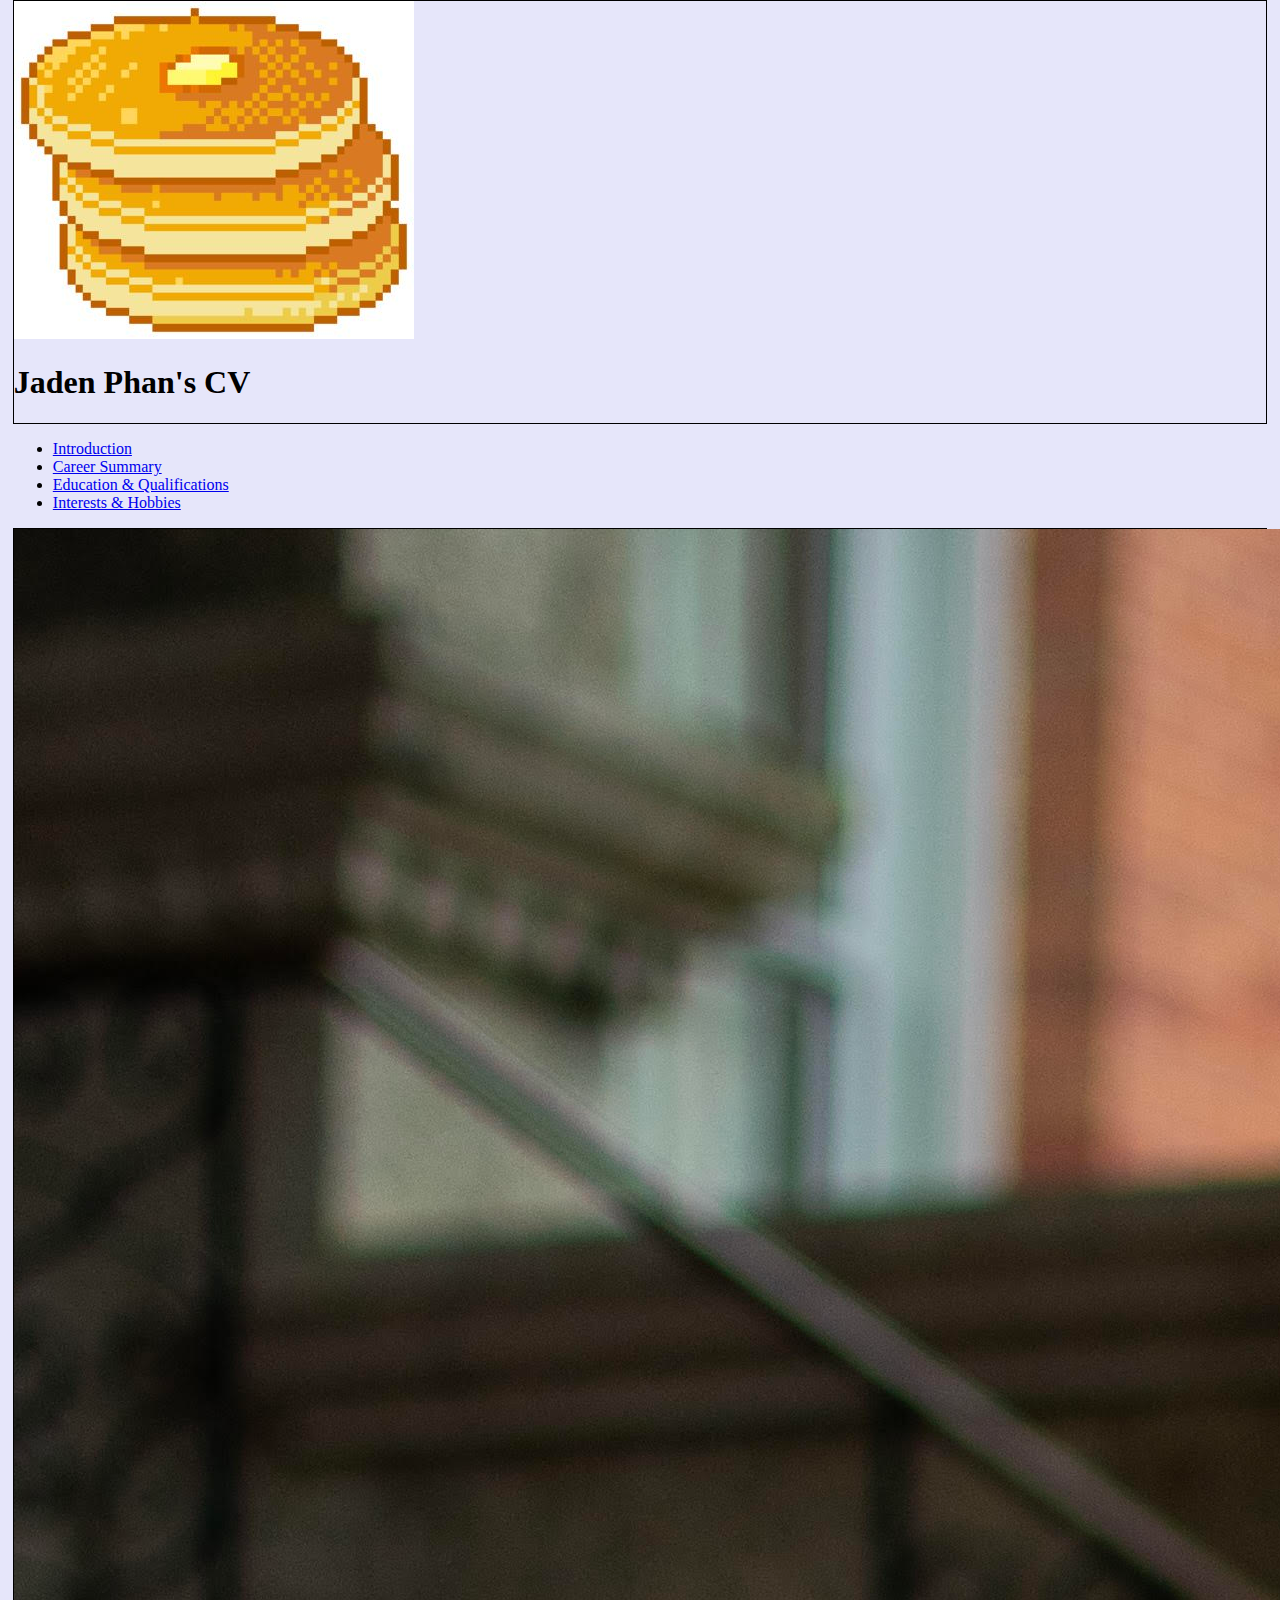
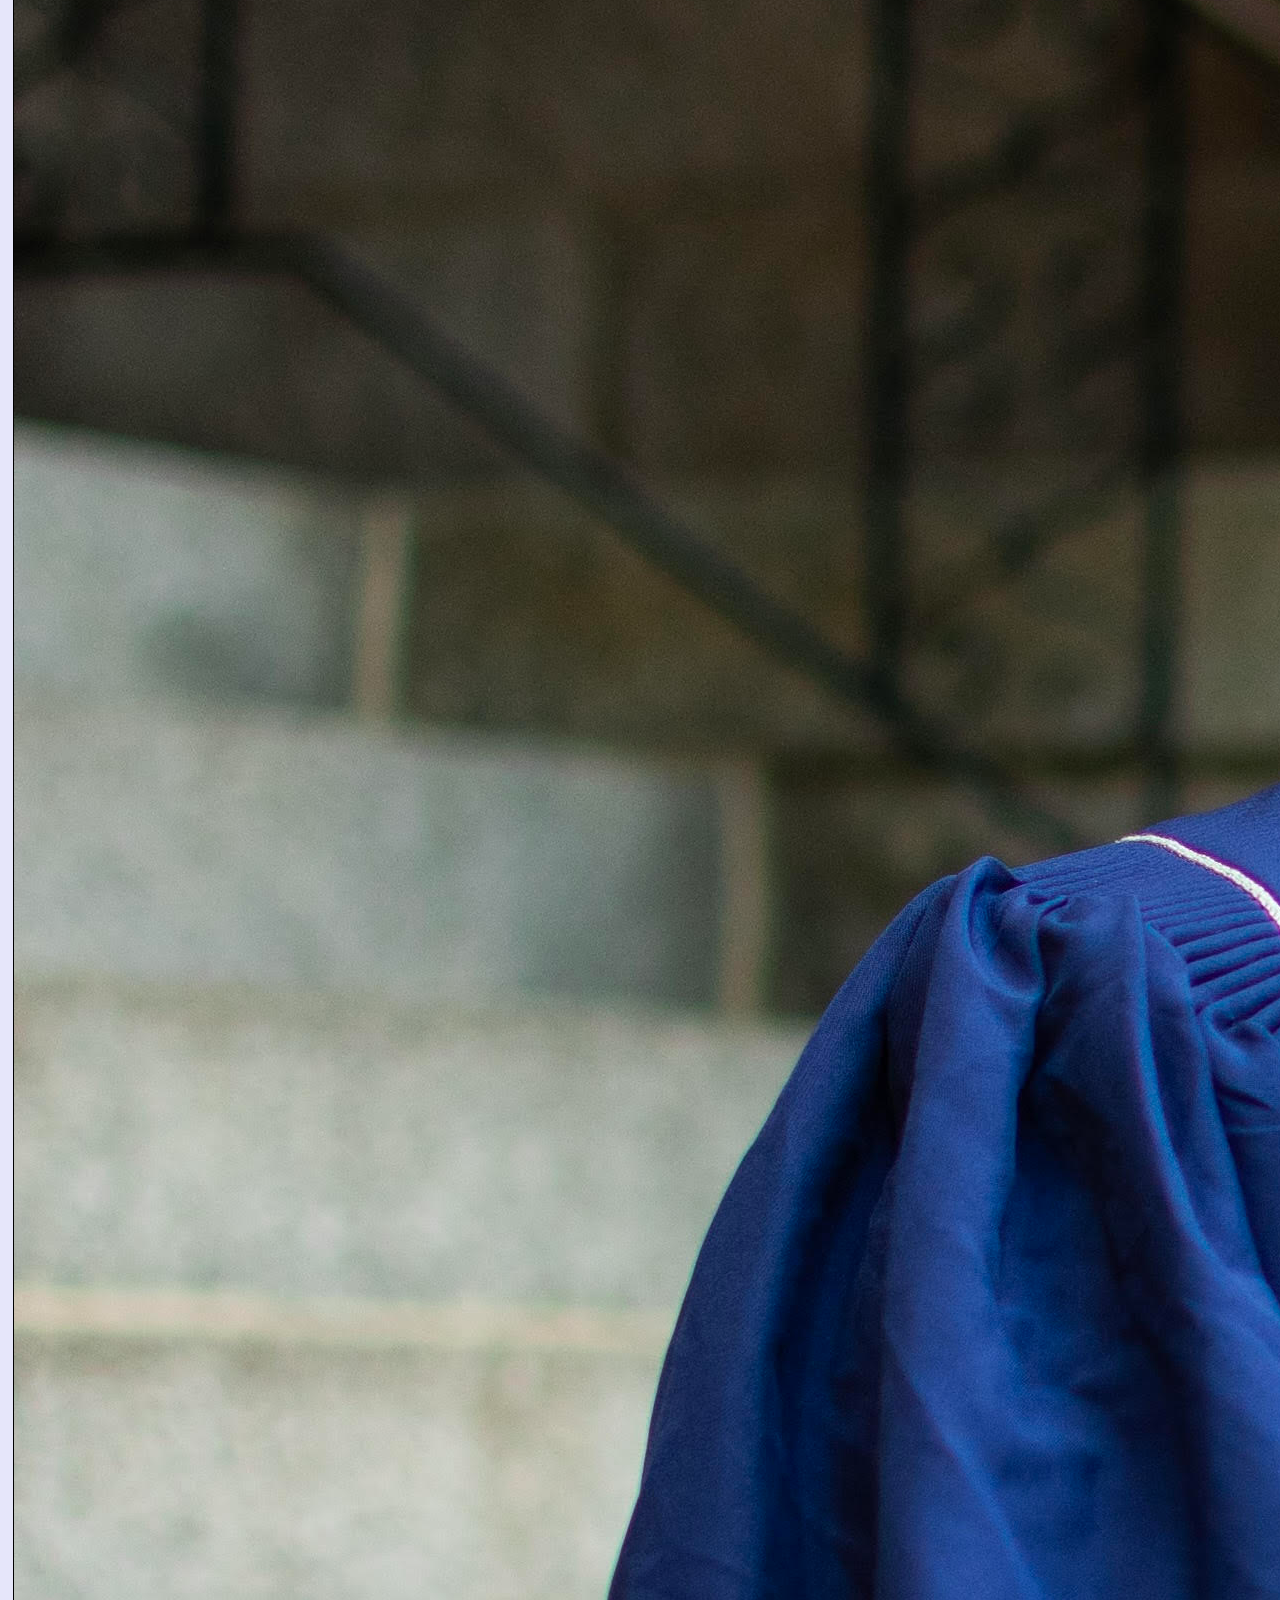
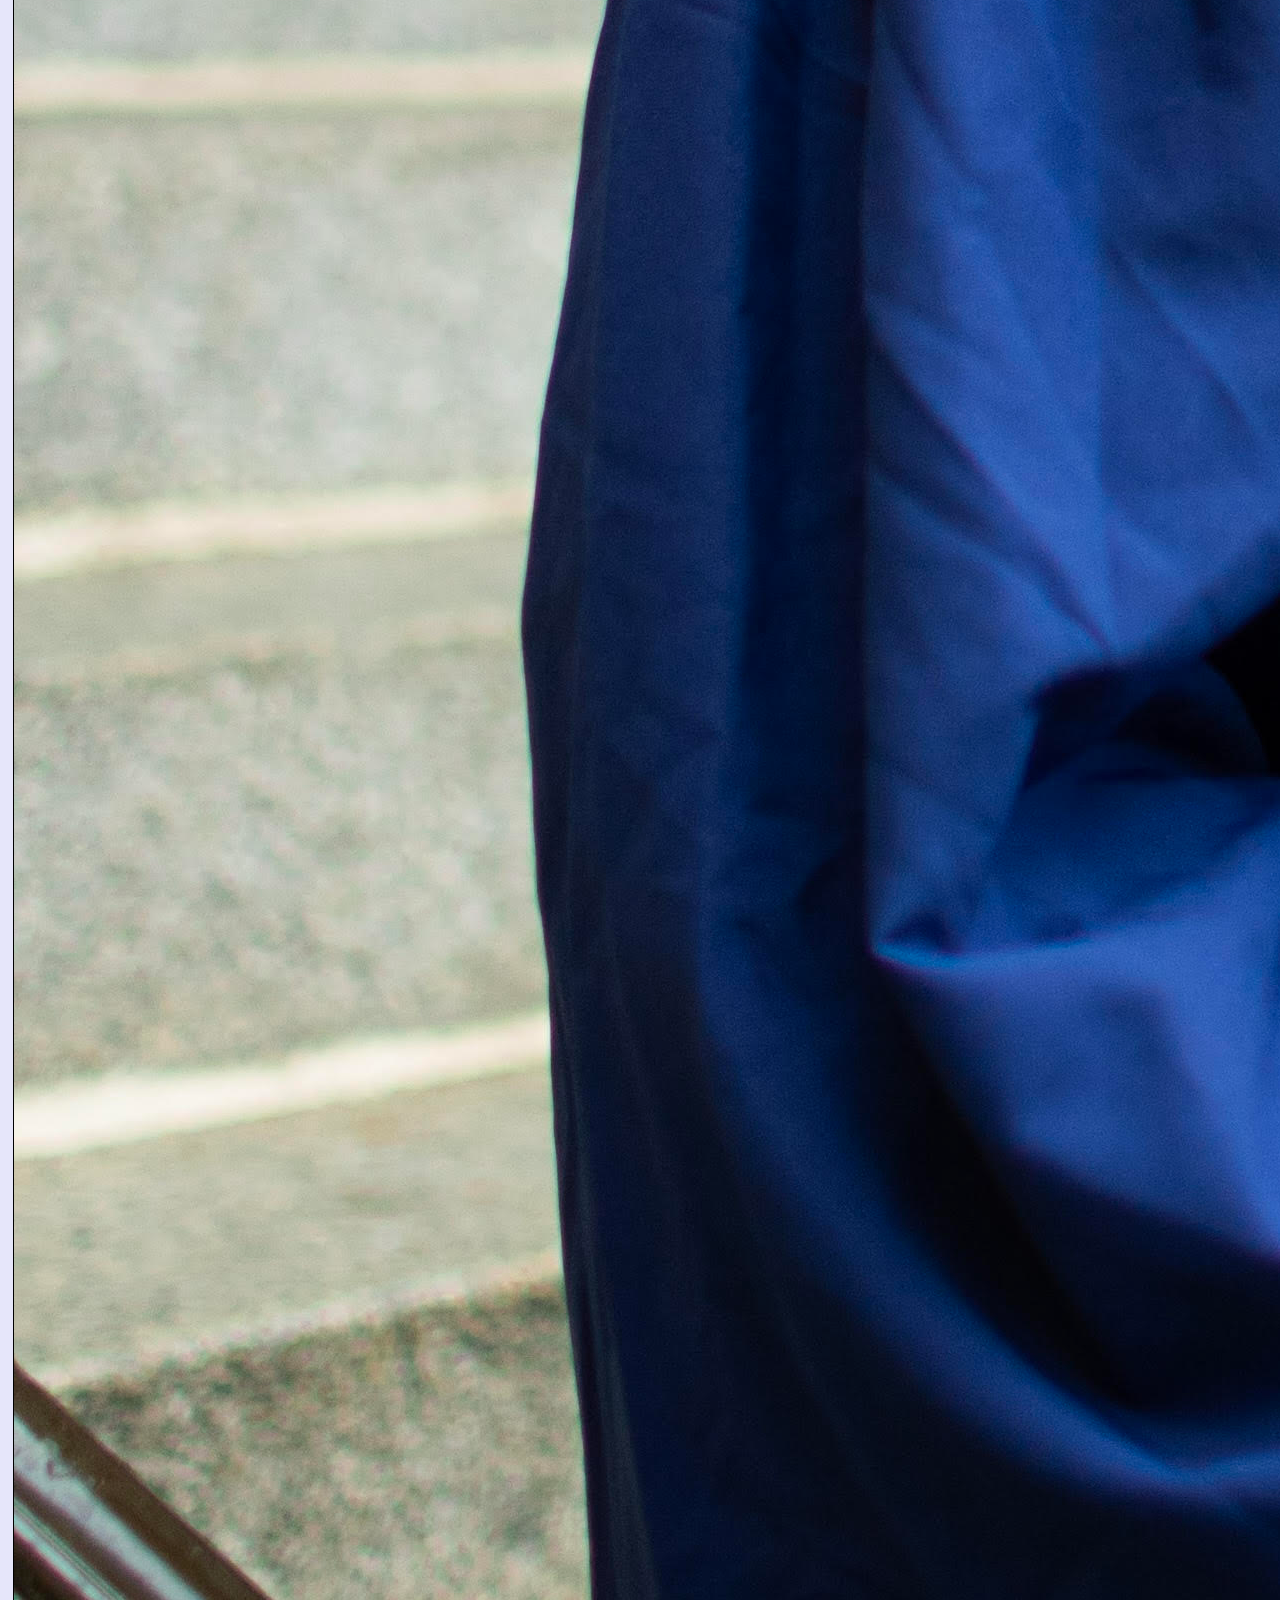
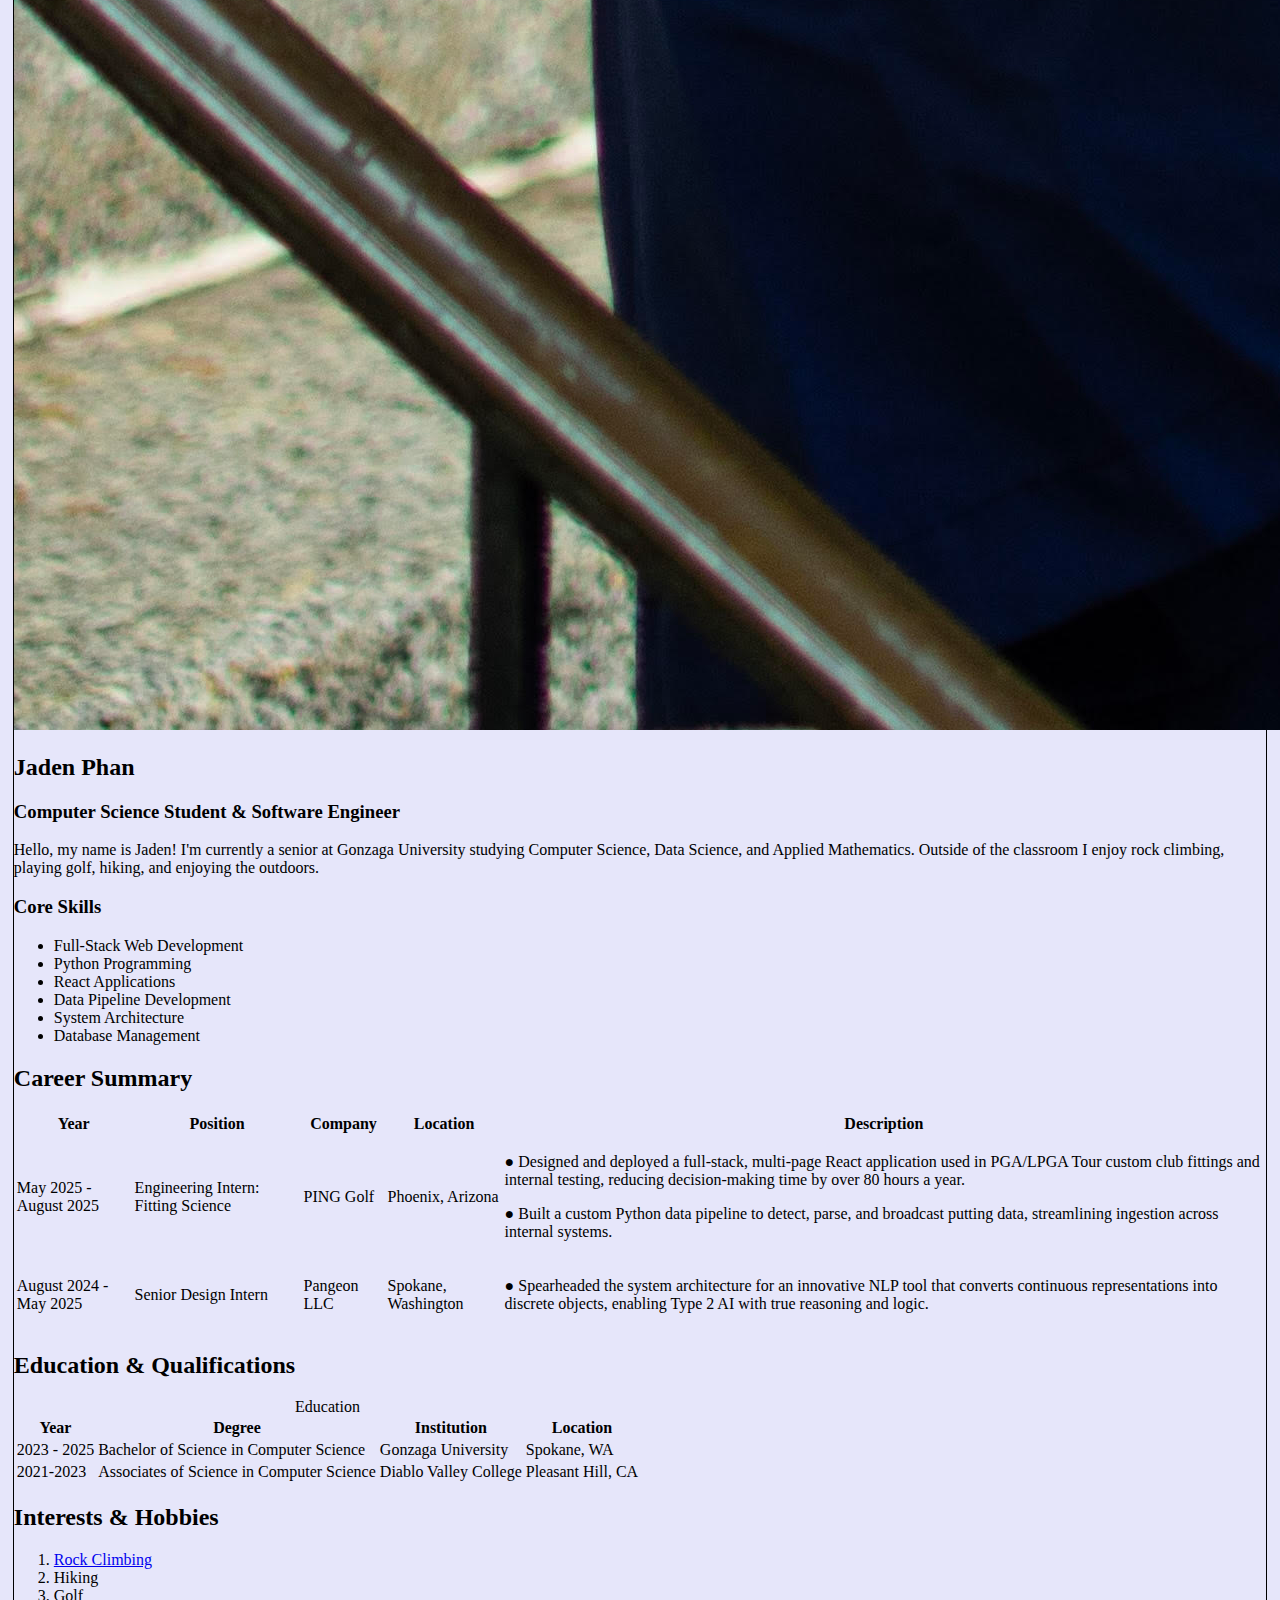
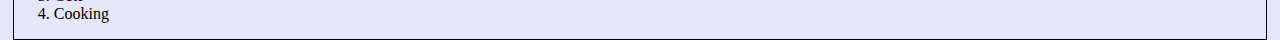
<file: index.html>
<!-- Jaden Phan - CPSC 332 - Homework 2 - CSS - 9/25/2025 -->

<!DOCTYPE html>
<html lang="en">

<head>
    <meta charset="UTF-8">
    <meta name="viewport" content="width=device-width, initial-scale=1.0">
    <title>Jaden Phan - CV</title>
    <link rel="icon" type="image/x-icon" href="imgs/icon.jpg">
    <link rel="stylesheet" href="styles.css">
</head>

<body>
    <!-- Header/Navigation Area -->
    <header class="header-section">
        <div class="logo-area">
            <img src="imgs/icon.jpg" alt="Logo" class="logo-image">
            <h1>Jaden Phan's CV</h1>
        </div>
        <nav>
            <ul class="navigation-bar">
                <li><a href="#introduction">Introduction</a></li>
                <li><a href="#career">Career Summary</a></li>
                <li><a href="#education">Education & Qualifications</a></li>
                <li><a href="#hobbies">Interests & Hobbies</a></li>
            </ul>
        </nav>
    </header>

    <!-- Main Container with Left and Right Sections -->
    <div class="main-container">
        <!-- Left Profile/Introduction Area -->
        <aside class="profile-section">
            <section id="introduction">
                <img src="imgs/pfp.jpg" alt="Jaden's profile picture" class="profile-image">
                <h2>Jaden Phan</h2>
                <h3>Computer Science Student & Software Engineer</h3>
                <p class="summary-paragraph">
                    Hello, my name is Jaden! I'm currently a senior at Gonzaga University
                    studying Computer Science, Data Science, and Applied Mathematics. Outside
                    of the classroom I enjoy rock climbing, playing golf, hiking, and enjoying
                    the outdoors.
                </p>
            </section>
        </aside>

        <!-- Right Main Content Area -->
        <main class="main-content">
            <!-- Core Skills Section -->
            <section class="skills-section">
                <h3>Core Skills</h3>
                <ul class="skills-list">
                    <li>Full-Stack Web Development</li>
                    <li>Python Programming</li>
                    <li>React Applications</li>
                    <li>Data Pipeline Development</li>
                    <li>System Architecture</li>
                    <li>Database Management</li>
                </ul>
            </section>

            <!-- Career Summary Section -->
            <section id="career" class="career-section">
                <h2>Career Summary</h2>
                <table class="career-table">
                    <thead>
                        <tr>
                            <th>Year</th>
                            <th>Position</th>
                            <th>Company</th>
                            <th>Location</th>
                            <th>Description</th>
                        </tr>
                    </thead>
                    <tbody>
                        <tr class="table-row-even">
                            <td>May 2025 - August 2025</td>
                            <td>Engineering Intern: Fitting Science</td>
                            <td>PING Golf</td>
                            <td>Phoenix, Arizona</td>
                            <td>
                                <p>● Designed and deployed a full-stack, multi-page React application used in PGA/LPGA
                                    Tour custom club fittings and internal testing, reducing decision-making time by
                                    over 80 hours a year.</p>
                                <p>● Built a custom Python data pipeline to detect, parse, and broadcast putting data,
                                    streamlining ingestion across internal systems.</p>
                            </td>
                        </tr>
                        <tr class="table-row-odd">
                            <td>August 2024 - May 2025</td>
                            <td>Senior Design Intern</td>
                            <td>Pangeon LLC</td>
                            <td>Spokane, Washington</td>
                            <td>
                                <p>● Spearheaded the system architecture for an innovative NLP tool that converts
                                    continuous representations into discrete objects, enabling Type 2 AI with true
                                    reasoning and logic.</p>
                            </td>
                        </tr>
                    </tbody>
                </table>
            </section>

            <!-- Education and Qualifications Section -->
            <section id="education" class="education-section">
                <h2>Education & Qualifications</h2>
                <table class="education-table">
                    <caption>Education</caption>
                    <thead>
                        <tr>
                            <th>Year</th>
                            <th>Degree</th>
                            <th>Institution</th>
                            <th>Location</th>
                        </tr>
                    </thead>
                    <tbody>
                        <tr class="table-row-even">
                            <td>2023 - 2025</td>
                            <td>Bachelor of Science in Computer Science</td>
                            <td>Gonzaga University</td>
                            <td>Spokane, WA</td>
                        </tr>
                        <tr class="table-row-odd">
                            <td>2021-2023</td>
                            <td>Associates of Science in Computer Science</td>
                            <td>Diablo Valley College</td>
                            <td>Pleasant Hill, CA</td>
                        </tr>
                    </tbody>
                </table>
            </section>

            <!-- Interests and Hobbies Section -->
            <section id="hobbies" class="hobbies-section">
                <h2>Interests & Hobbies</h2>
                <ol class="hobbies-list">
                    <li><a href="imgs/climbing.webp" target="_blank" class="hobby-link">Rock Climbing</a></li>
                    <li>Hiking</li>
                    <li>Golf</li>
                    <li>Cooking</li>
                </ol>
            </section>
        </main>
    </div>
</body>

</html>
</file>
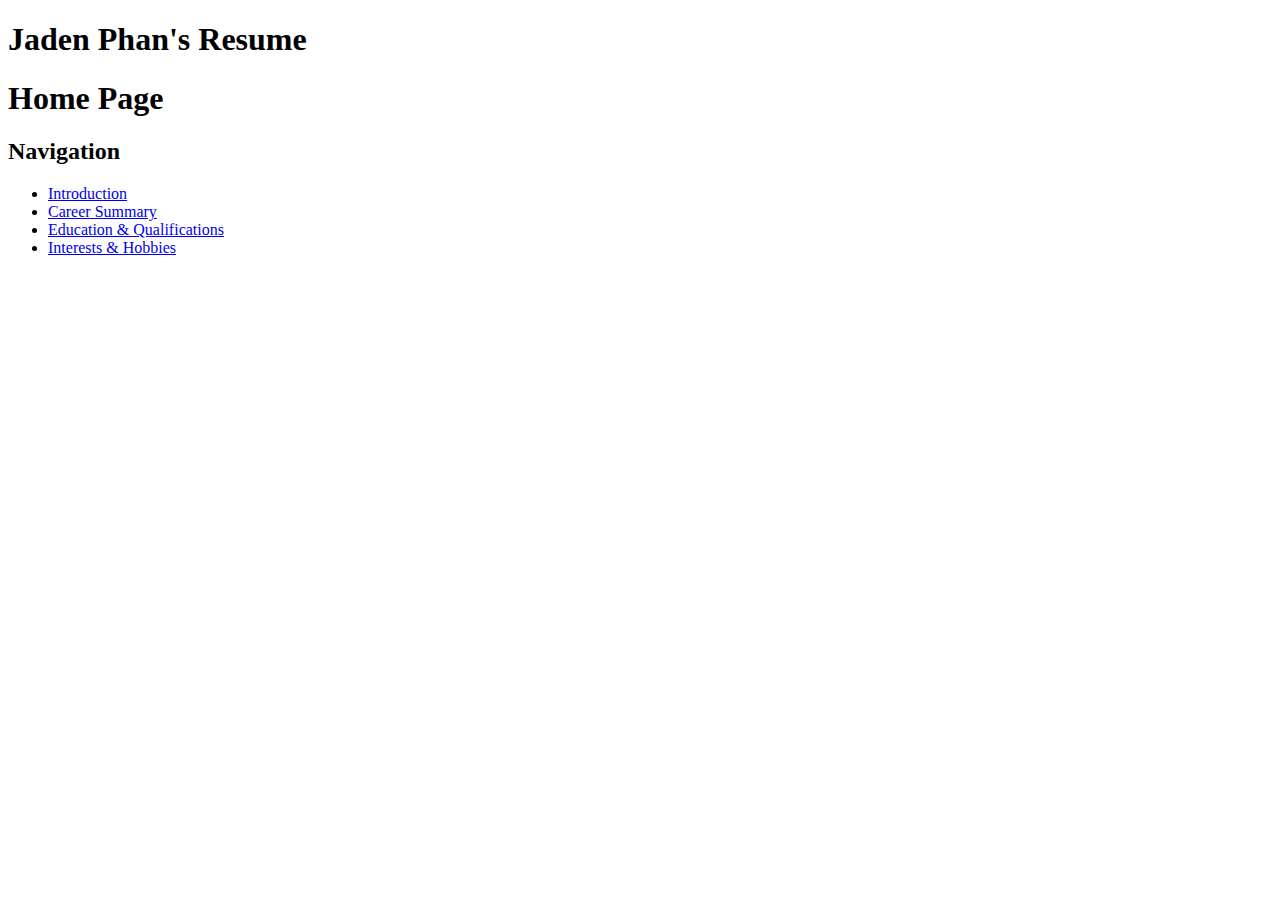
<file: pages/index.html>
<!-- Jaden Phan - Web Dev - HW1 - 9/11 -->

<!DOCTYPE html>
<html lang="en">

<head>
    <meta charset="UTF-8">
    <meta name="viewport" content="width=device-width, initial-scale=1.0">
    <title>Home Page</title>
    <link rel="icon" type="image/x-icon" href="icon.jpg">
</head>

<body>
    <h1>Jaden Phan's Resume</h1>
    <h1>
        Home Page
    </h1>
    <h2>
        Navigation
    </h2>
    <ul>
        <li>
            <a href="introduction.html">Introduction</a>
        </li>
        <li>
            <a href="career.html">Career Summary</a>
        </li>
        <li>
            <a href="education.html">Education & Qualifications</a>
        </li>
        <li>
            <a href="hobbies.html">Interests & Hobbies</a>
        </li>
    </ul>
</body>

</html>
</file>
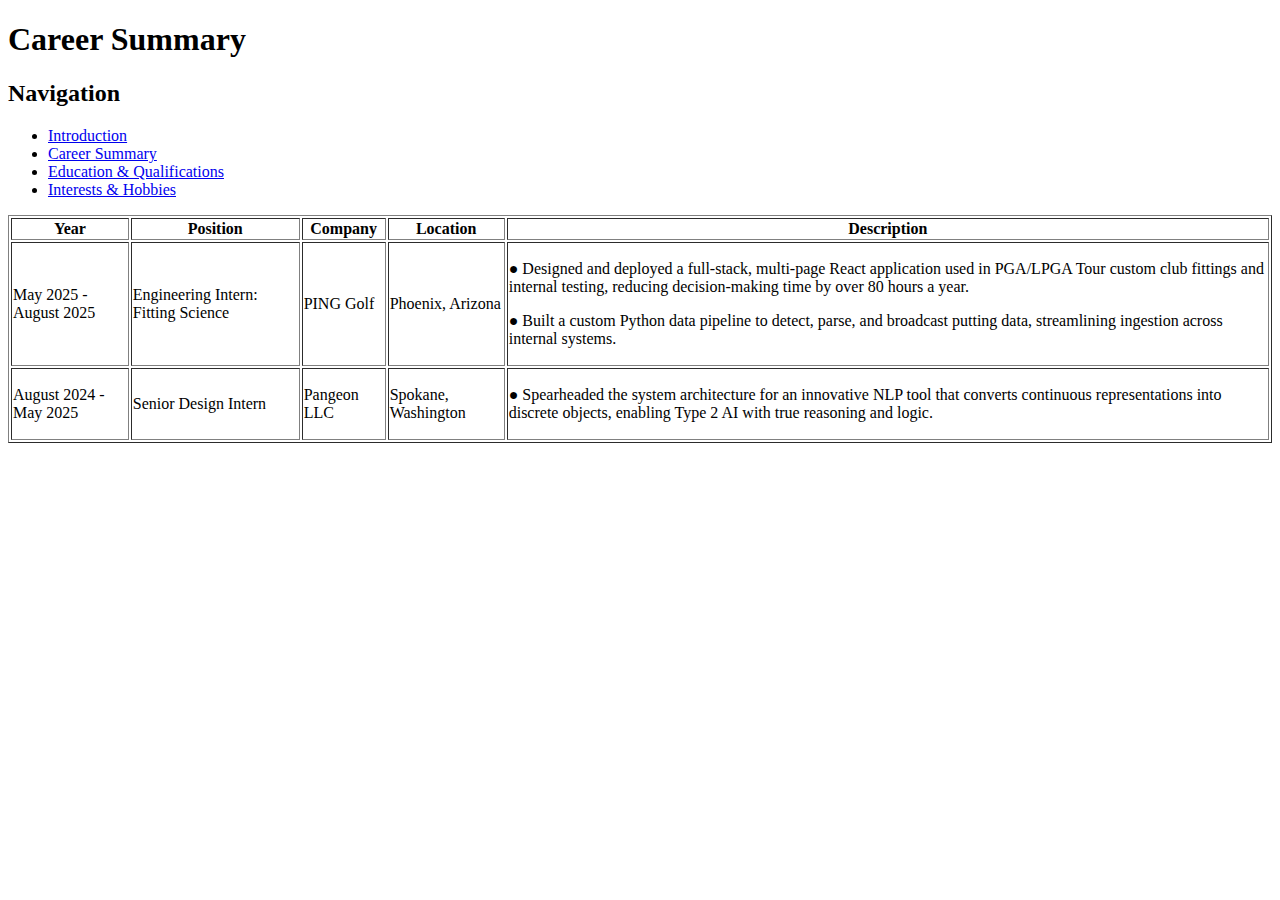
<file: career.html>
<!-- Jaden Phan - Web Dev - HW1 - 9/11 -->

<!DOCTYPE html>
<html lang="en">

<head>
    <meta charset="UTF-8">
    <meta name="viewport" content="width=device-width, initial-scale=1.0">
    <title>Career Summary</title>
    <link rel="icon" type="image/x-icon" href="icon.jpg">
</head>

<body>
    <h1>Career Summary</h1>
    <h2>Navigation</h2>
    <ul>
        <li>
            <a href="introduction.html">Introduction</a>
        </li>
        <li>
            <a href="career.html">Career Summary</a>
        </li>
        <li>
            <a href="education.html">Education & Qualifications</a>
        </li>
        <li>
            <a href="hobbies.html">Interests & Hobbies</a>
        </li>
    </ul>
    <table border="1">
        <thead>
            <tr>
                <th>Year</th>
                <th>Position</th>
                <th>Company</th>
                <th>Location</th>
                <th>Description</th>
            </tr>
        </thead>
        <tbody>
            <tr>
                <td>May 2025 - August 2025</td>
                <td>Engineering Intern: Fitting Science</td>
                <td>PING Golf</td>
                <td>Phoenix, Arizona</td>
                <td>
                    <p>
                        ● Designed and deployed a full-stack, multi-page React application used in PGA/LPGA Tour custom
                        club fittings and internal testing, reducing decision-making time by over 80 hours a year.
                    </p>
                    <p>
                        ● Built a custom Python data pipeline to detect, parse, and broadcast putting data, streamlining
                        ingestion
                        across internal systems.
                    </p>
                </td>
            </tr>
            <tr>
                <td>August 2024 - May 2025</td>
                <td>Senior Design Intern</td>
                <td>Pangeon LLC</td>
                <td>Spokane, Washington</td>
                <td>
                    <p>
                        ● Spearheaded the system architecture for an innovative NLP tool that converts continuous
                        representations into discrete objects, enabling Type 2 AI with true reasoning and logic. </p>
                </td>
            </tr>
            <!-- Add more rows as needed -->
        </tbody>
    </table>
</body>

</html>
</file>
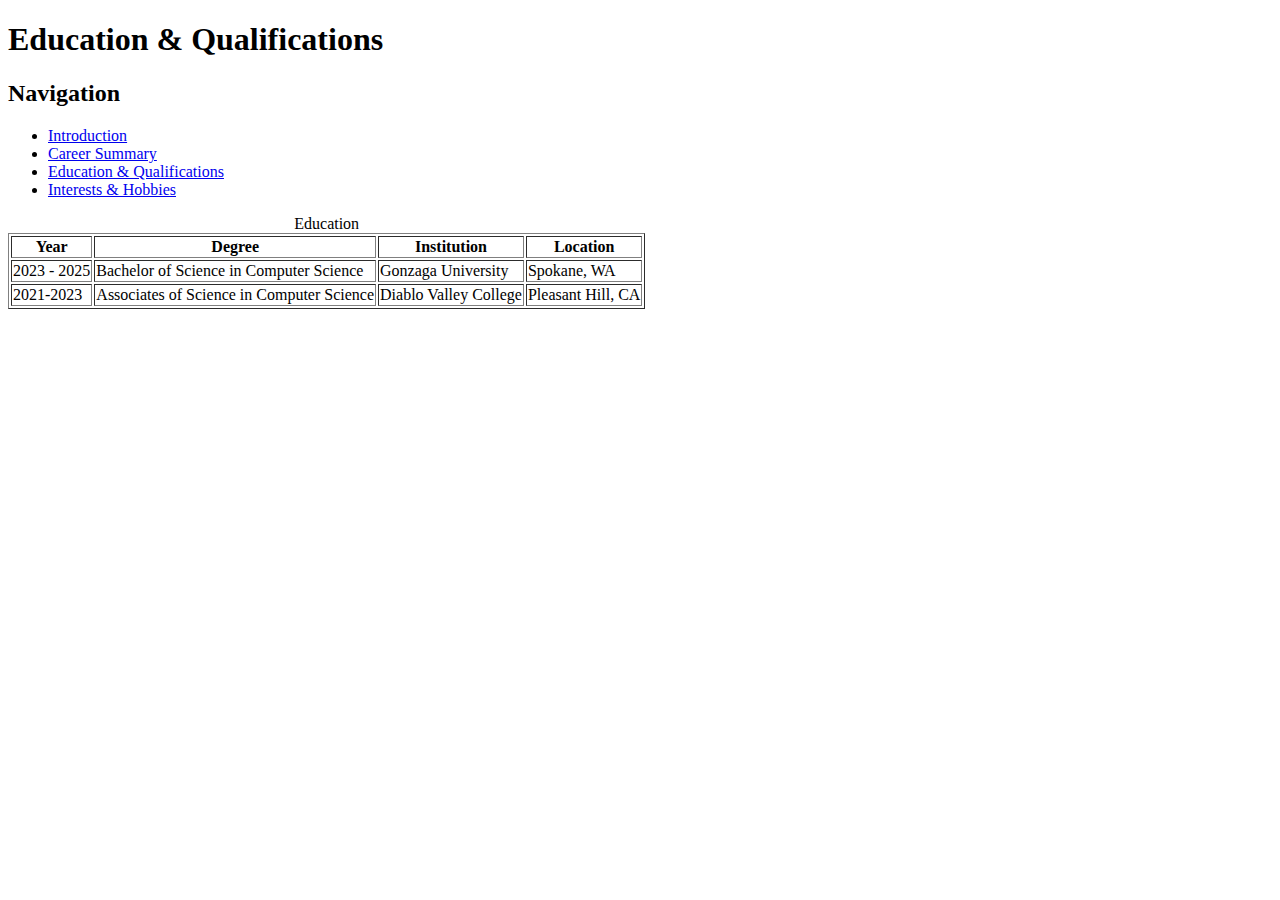
<file: education.html>
<!-- Jaden Phan - Web Dev - HW1 - 9/11 -->

<!DOCTYPE html>
<html lang="en">

<head>
    <meta charset="UTF-8">
    <meta name="viewport" content="width=device-width, initial-scale=1.0">
    <title>Education & Qualifications</title>
    <link rel="icon" type="image/x-icon" href="icon.jpg">
</head>

<body>
    <h1>Education & Qualifications</h1>
    <h2>Navigation</h2>
    <ul>
        <li>
            <a href="introduction.html">Introduction</a>
        </li>
        <li>
            <a href="career.html">Career Summary</a>
        </li>
        <li>
            <a href="education.html">Education & Qualifications</a>
        </li>
        <li>
            <a href="hobbies.html">Interests & Hobbies</a>
        </li>
    </ul>
    <!-- Education Table -->
    <table border="1">
        <caption>Education</caption>
        <thead>
            <tr>
                <th>Year</th>
                <th>Degree</th>
                <th>Institution</th>
                <th>Location</th>
            </tr>
        </thead>
        <tbody>
            <tr>
                <td>2023 - 2025</td>
                <td>Bachelor of Science in Computer Science</td>
                <td>Gonzaga University</td>
                <td>Spokane, WA</td>
            </tr>
            <tr>
                <td>2021-2023</td>
                <td>Associates of Science in Computer Science</td>
                <td>Diablo Valley College</td>
                <td>Pleasant Hill, CA</td>
            </tr>
            <!-- Add more rows as needed -->
        </tbody>
    </table>

    <br>
</body>

</html>
</file>
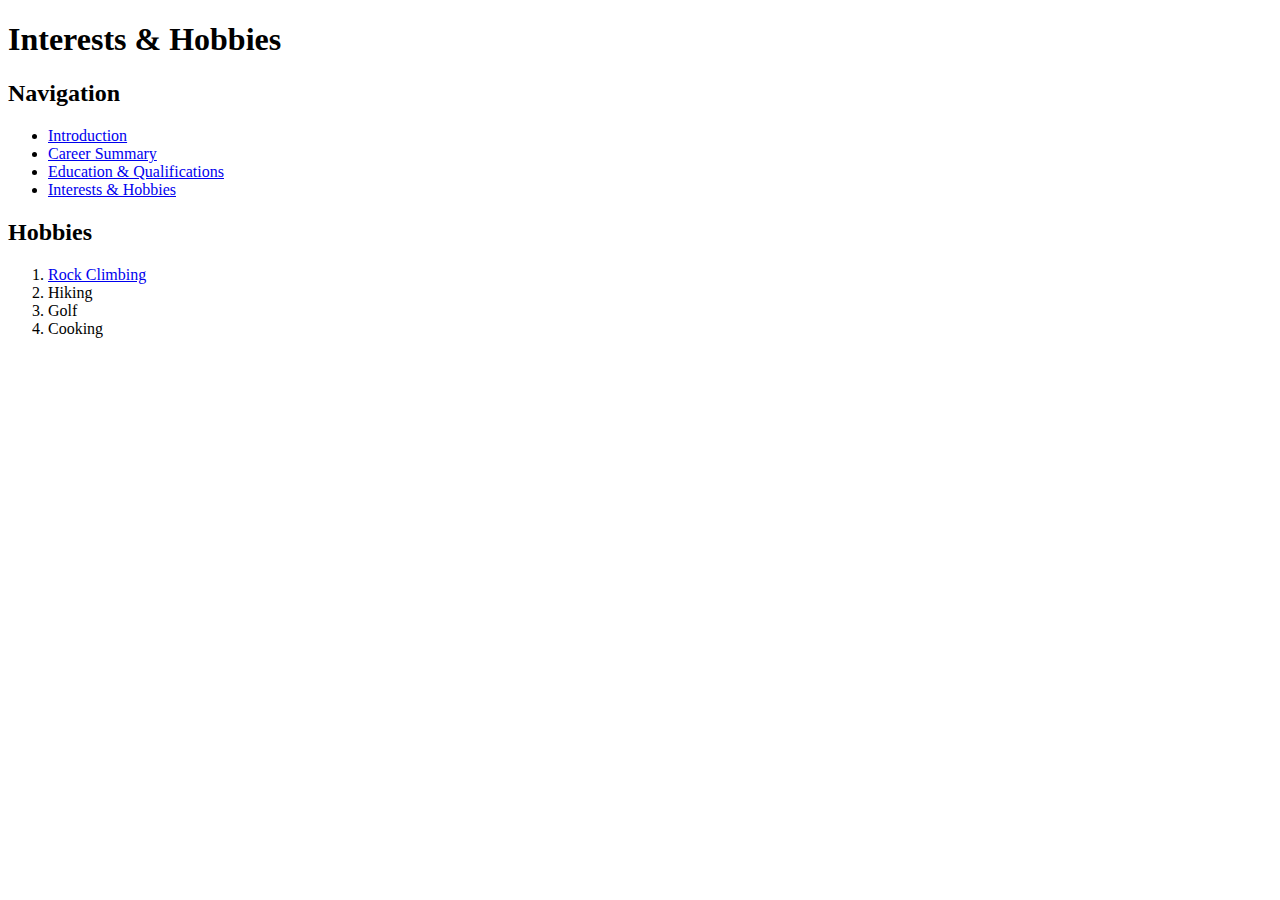
<file: hobbies.html>
<!-- Jaden Phan - Web Dev - HW1 - 9/11 -->

<!DOCTYPE html>
<html lang="en">

<head>
    <meta charset="UTF-8">
    <meta name="viewport" content="width=device-width, initial-scale=1.0">
    <title>Interests & Hobbies</title>
    <link rel="icon" type="image/x-icon" href="icon.jpg">
</head>

<body>
    <h1>Interests & Hobbies</h1>
    <h2>Navigation</h2>
    <ul>
        <li>
            <a href="introduction.html">Introduction</a>
        </li>
        <li>
            <a href="career.html">Career Summary</a>
        </li>
        <li>
            <a href="education.html">Education & Qualifications</a>
        </li>
        <li>
            <a href="hobbies.html">Interests & Hobbies</a>
        </li>
    </ul>
    <h2>Hobbies</h2>
    <ol>
        <li><a href="climbing.webp" target="_blank">Rock Climbing</a></li>
        <li>Hiking</li>
        <li>Golf</li>
        <li>Cooking</li>
    </ol>
</body>

</html>
</file>
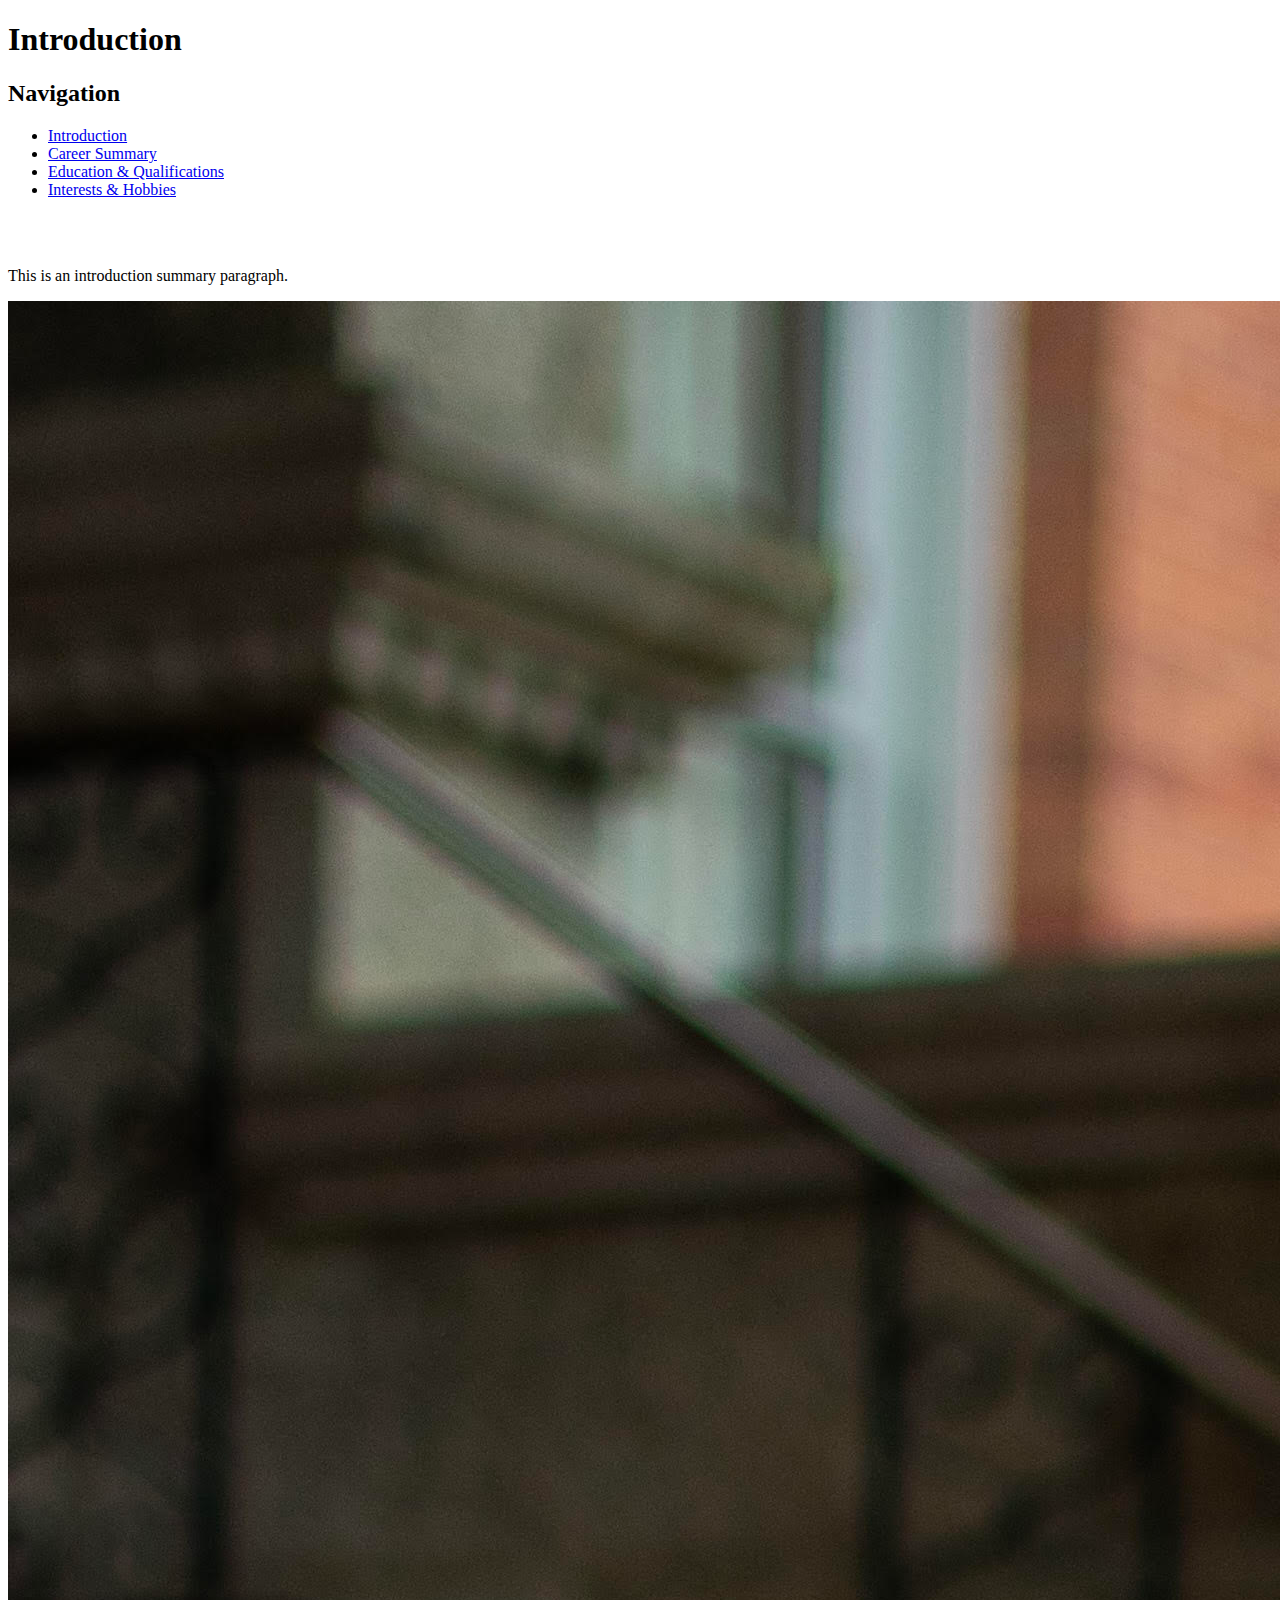
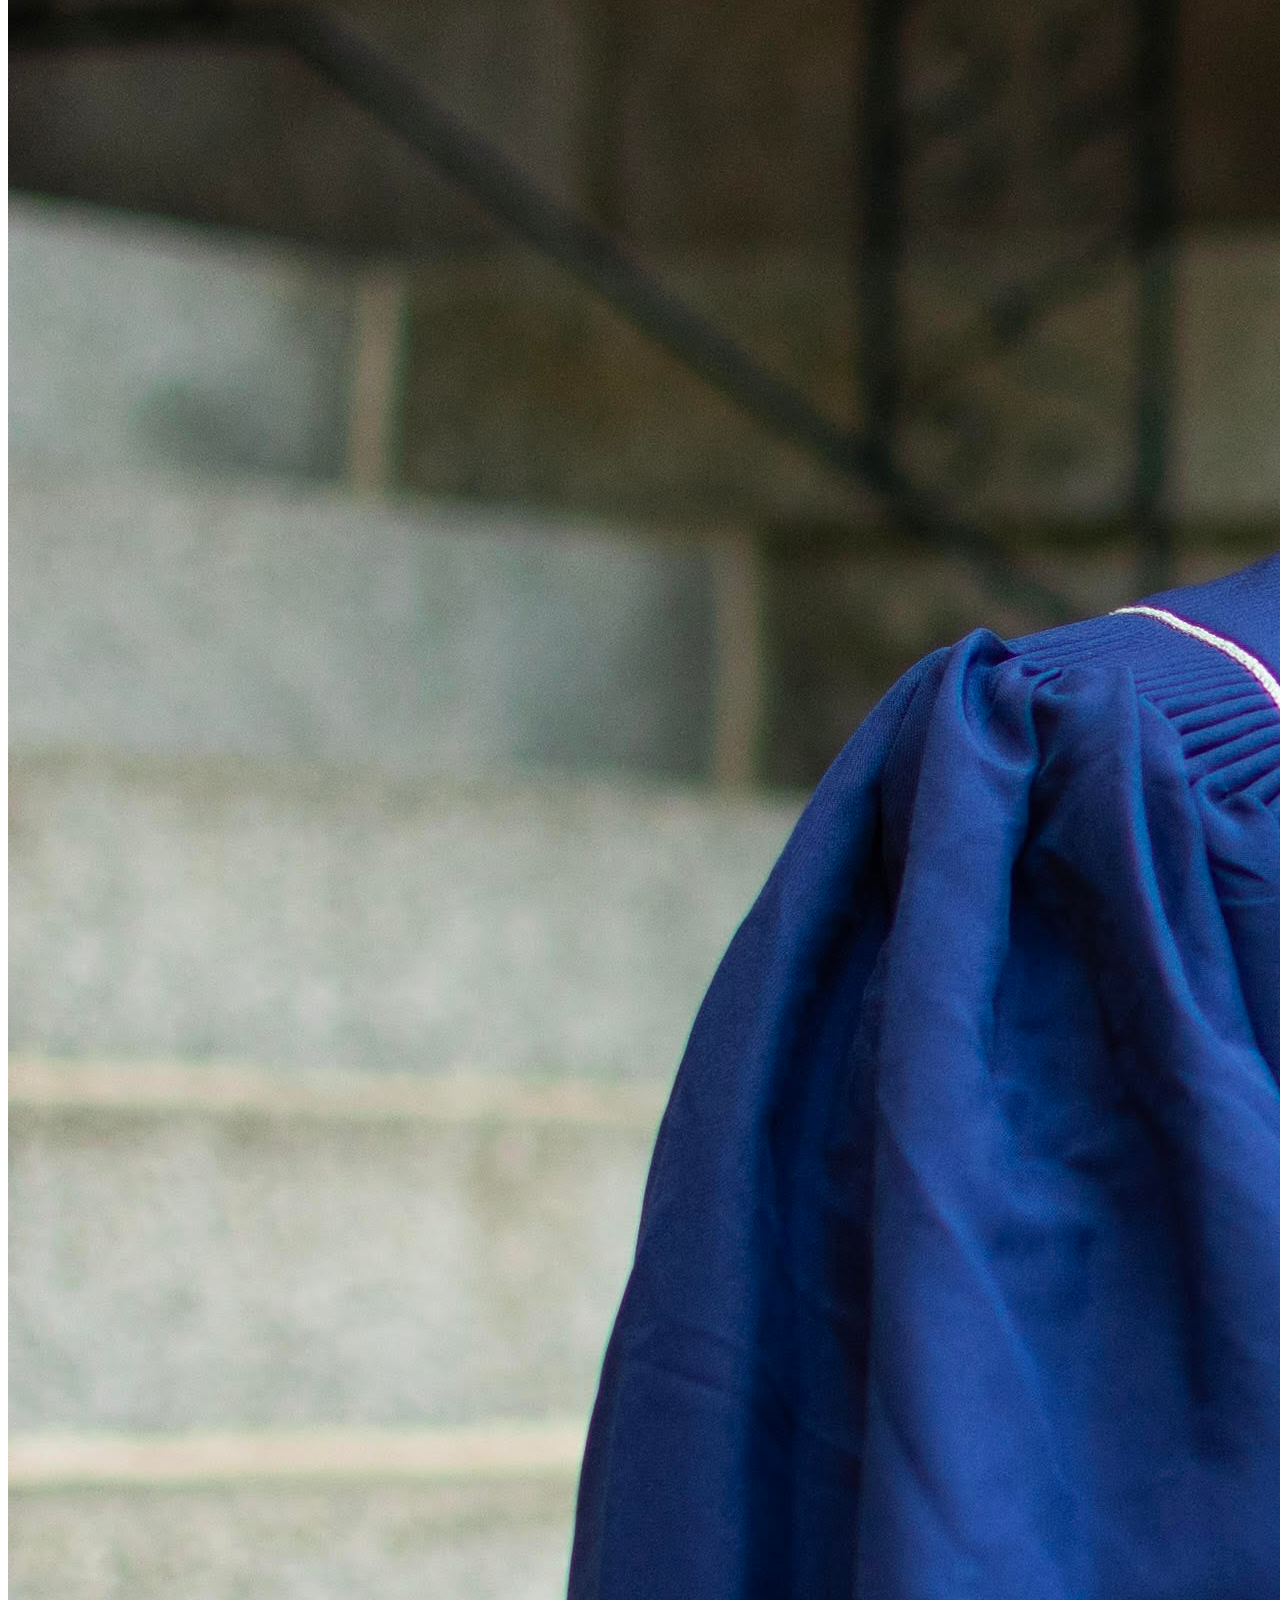
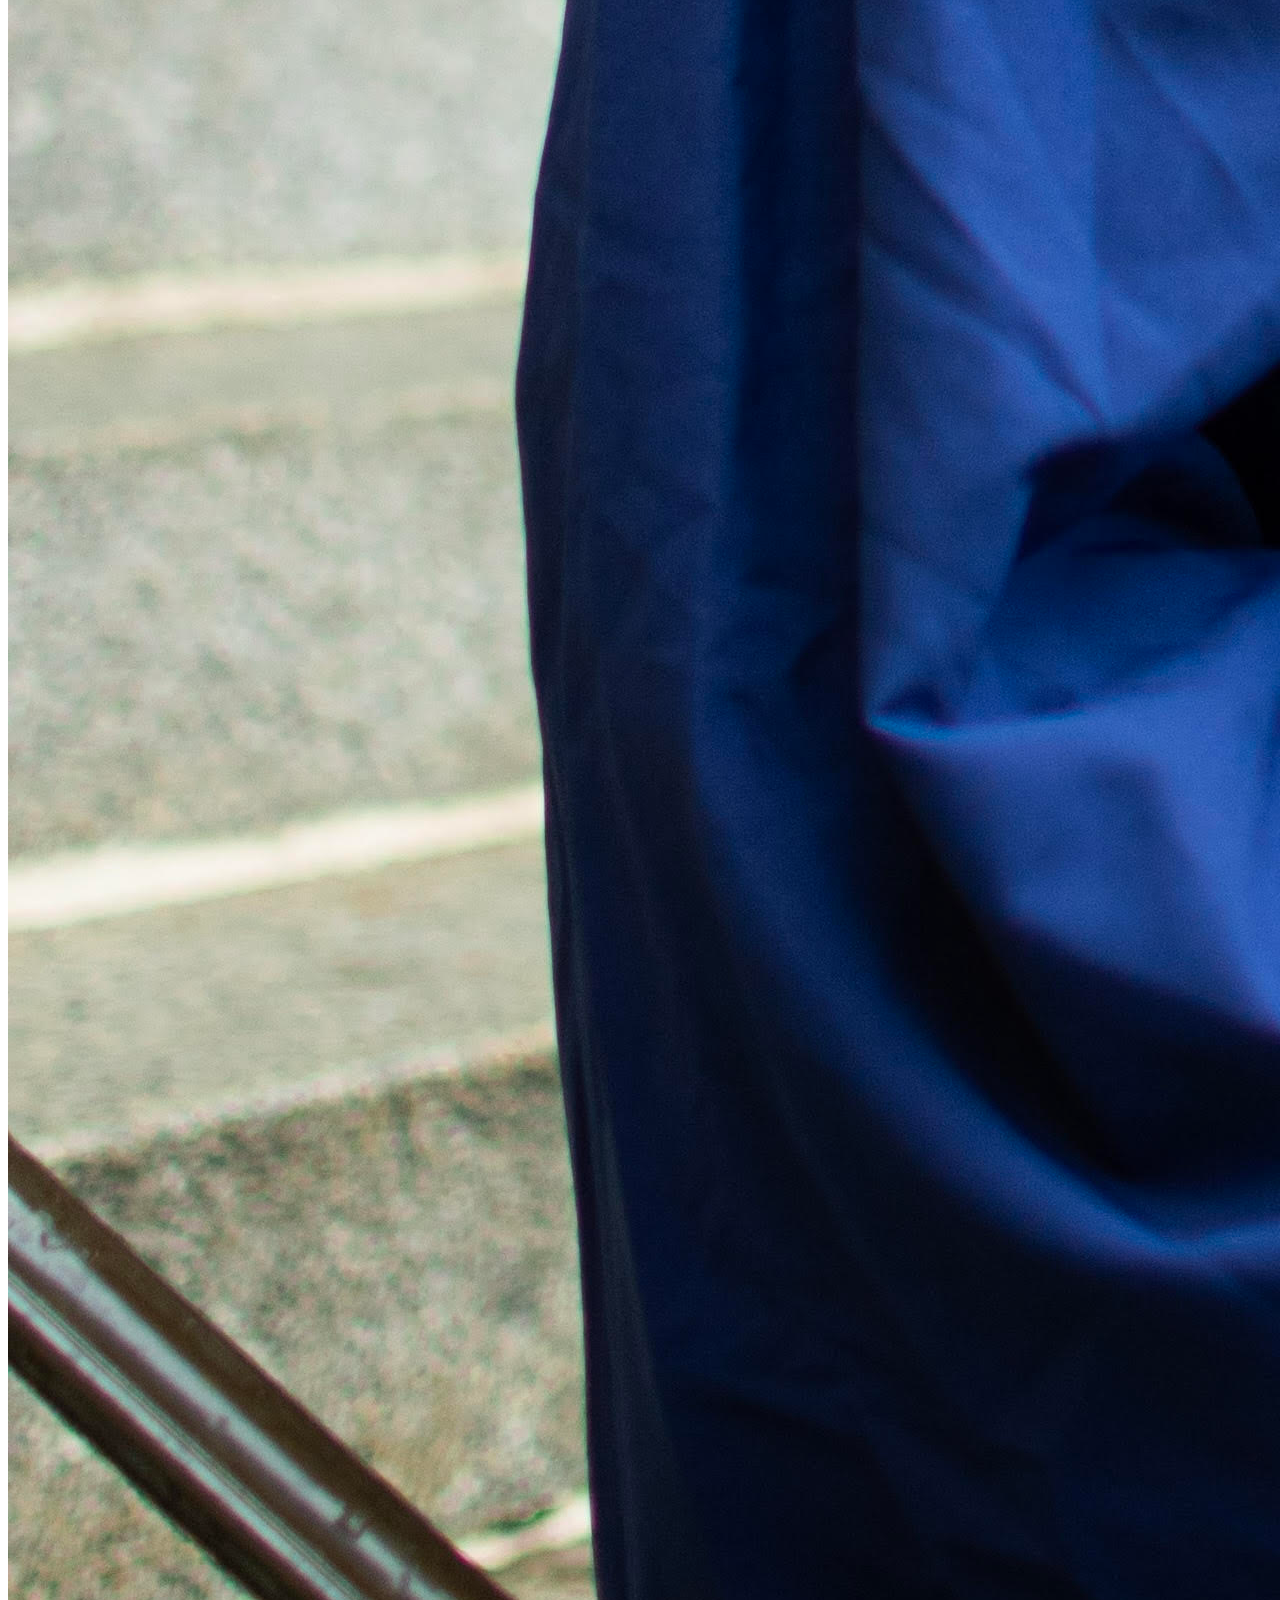
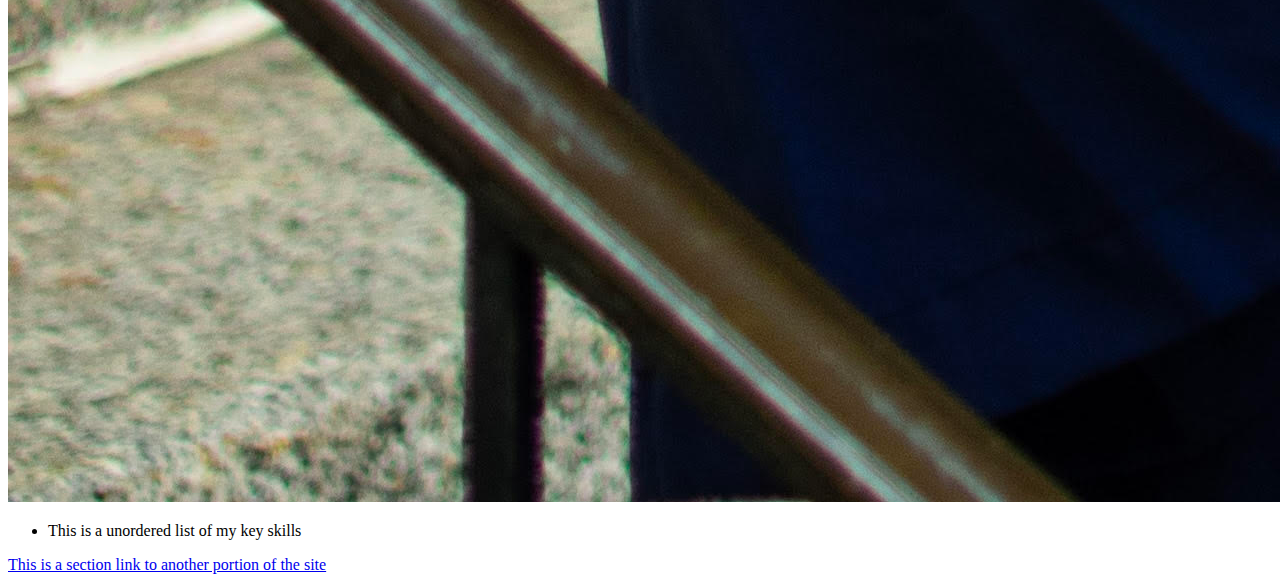
<file: introduction.html>
<!-- Jaden Phan - Web Dev - HW1 - 9/11 -->

<!DOCTYPE html>
<html lang="en">

<head>
    <meta charset="UTF-8">
    <meta name="viewport" content="width=device-width, initial-scale=1.0">
    <title>Introduction</title>
    <link rel="icon" type="image/x-icon" href="icon.jpg">
</head>

<body>
    <h1>Introduction</h1>
    <h2>Navigation</h2>
    <ul>
        <li>
            <a href="introduction.html">Introduction</a>
        </li>
        <li>
            <a href="career.html">Career Summary</a>
        </li>
        <li>
            <a href="education.html">Education & Qualifications</a>
        </li>
        <li>
            <a href="hobbies.html">Interests & Hobbies</a>
        </li>
    </ul>
    <br><br>
    <p>
        This is an introduction summary paragraph.
    </p>
    <img src="pfp.jpg" alt="This is Jaden's profile picture">
    <ul>
        <li>This is a unordered list of my key skills</li>
    </ul>
    <a href="index.html">This is a section link to another portion of the site</a>
</body>

</html>
</file>
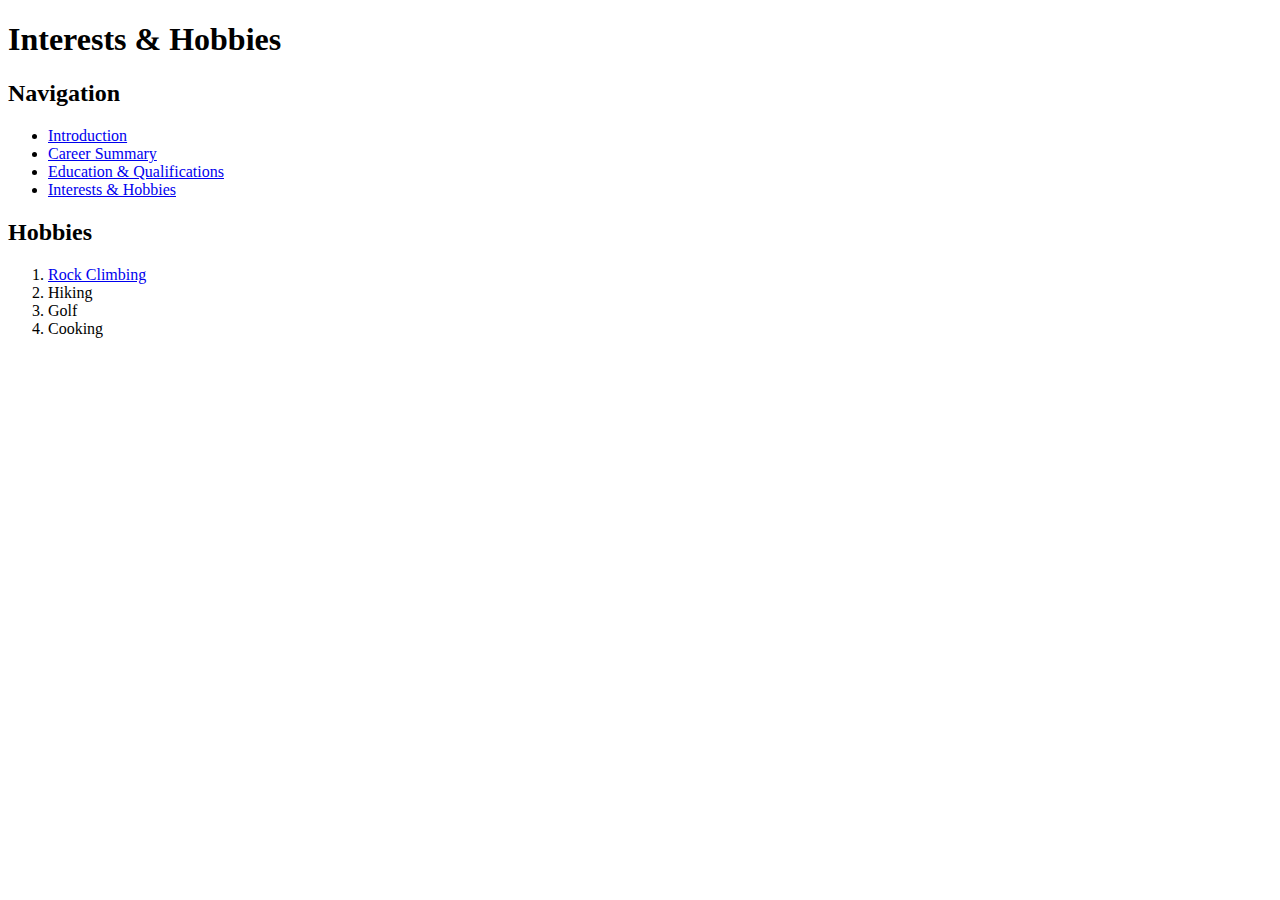
<file: pages/hobbies.html>
<!-- Jaden Phan - Web Dev - HW1 - 9/11 -->

<!DOCTYPE html>
<html lang="en">

<head>
    <meta charset="UTF-8">
    <meta name="viewport" content="width=device-width, initial-scale=1.0">
    <title>Interests & Hobbies</title>
    <link rel="icon" type="image/x-icon" href="icon.jpg">
</head>

<body>
    <h1>Interests & Hobbies</h1>
    <h2>Navigation</h2>
    <ul>
        <li>
            <a href="introduction.html">Introduction</a>
        </li>
        <li>
            <a href="career.html">Career Summary</a>
        </li>
        <li>
            <a href="education.html">Education & Qualifications</a>
        </li>
        <li>
            <a href="hobbies.html">Interests & Hobbies</a>
        </li>
    </ul>
    <h2>Hobbies</h2>
    <ol>
        <li><a href="../imgs/climbing.webp" target="_blank">Rock Climbing</a></li>
        <li>Hiking</li>
        <li>Golf</li>
        <li>Cooking</li>
    </ol>
</body>

</html>
</file>
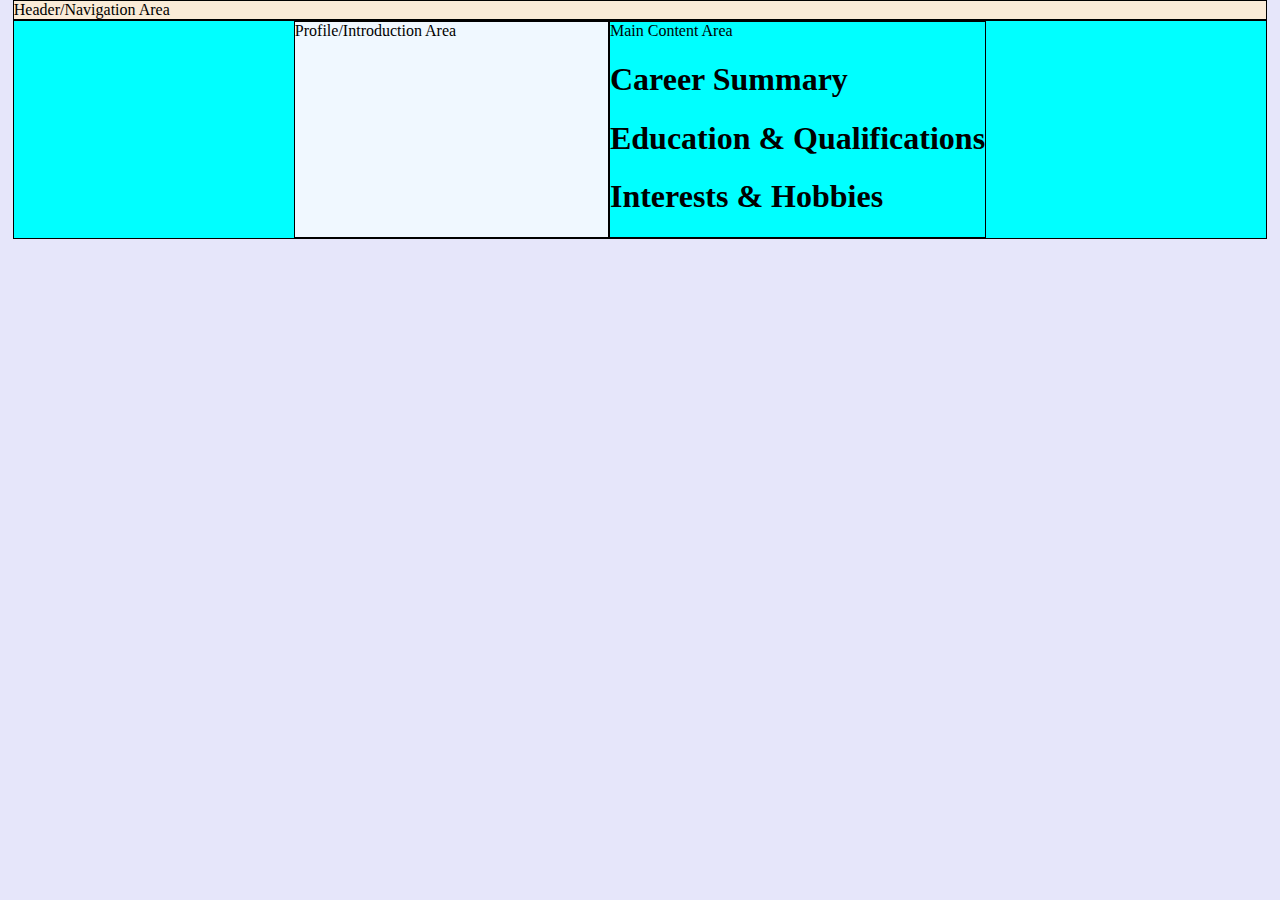
<file: pages/layout.html>
<!DOCTYPE html>
<html lang="en">

<head>
    <meta charset="UTF-8">
    <meta name="viewport" content="width=device-width, initial-scale=1.0">
    <title>Layout For HW2</title>
    <link rel="stylesheet" href="../styles.css">
</head>

<body>
    <div class="header-bar">
        Header/Navigation Area
    </div>
    <div class="flex-container">
        <div class="profile-area">
            Profile/Introduction Area
        </div>
        <div class="main-content">
            Main Content Area
            <h1>Career Summary</h1>
            <h1>Education & Qualifications</h1>
            <h1>Interests & Hobbies</h1>
        </div>
    </div>



</body>

</html>
</file>
<file: styles.css>
body {
    width: 98%;
    padding: 0%;
    background-color: lavender;
    margin: auto;
}

div {
    border: 1px solid black;
}

.flex-container {
    display: flex;
    flex-direction: row;
    justify-content: center;
    background-color: aqua;
}

.profile-area {
    background-color:aliceblue;
    flex: 0 1 25%;
}

#navigation-bar > li > a {
    text-decoration: none;
}

#navigation-bar > li > a:hover {
    color:blueviolet;
}

.header-bar {
    background-color: antiquewhite;
}
</file>
